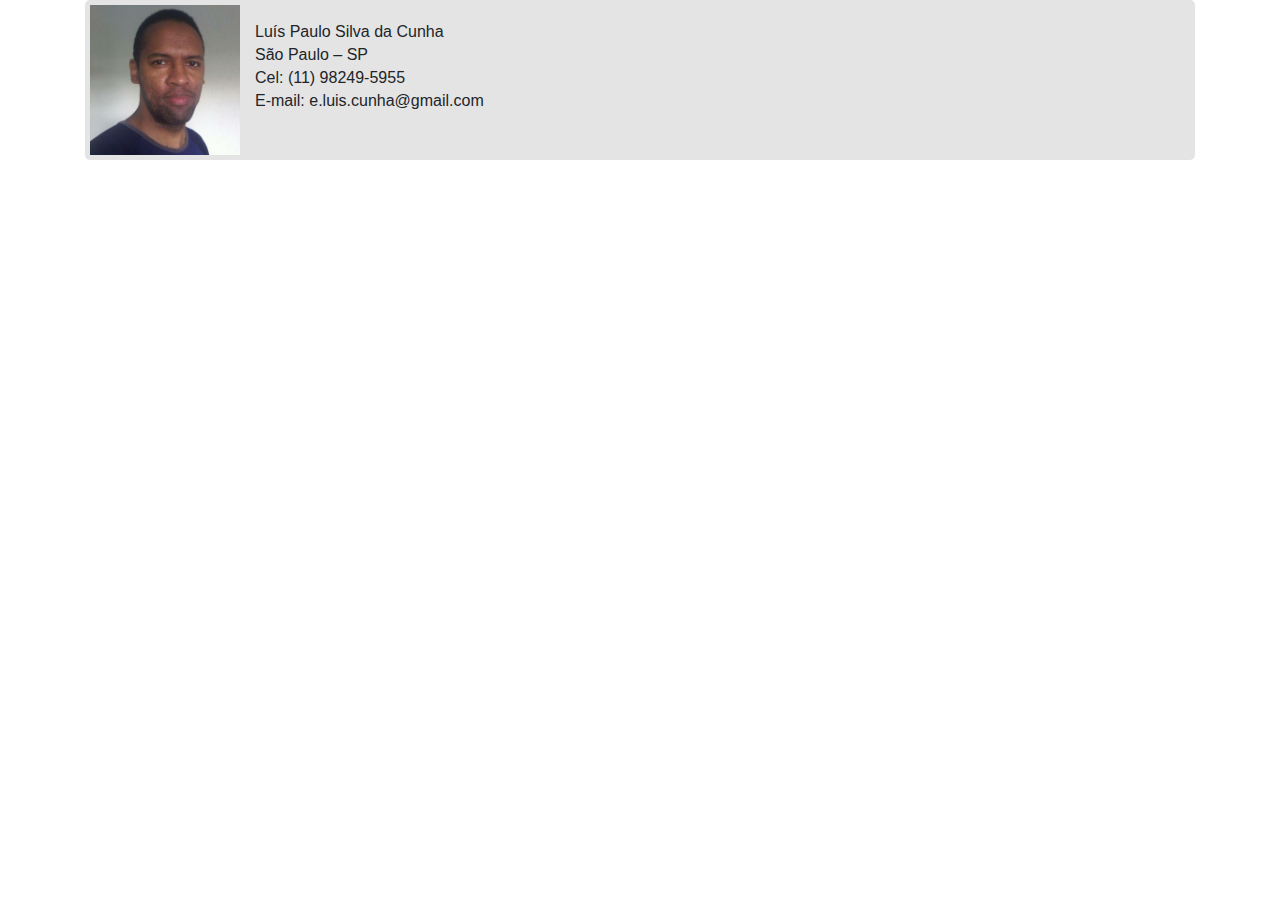
<file: _index.html>
<!DOCTYPE html>
<html lang="pt-br">
<head>
    <meta charset="UTF-8">
    <meta name="viewport" content="width=device-width, initial-scale=1, shrink-to-fit=no">
    <title>Portfólio - Luís Paulo</title>
    <!-- Bootstrap CSS -->
    <link rel="stylesheet" href="https://stackpath.bootstrapcdn.com/bootstrap/4.5.2/css/bootstrap.min.css" integrity="sha384-JcKb8q3iqJ61gNV9KGb8thSsNjpSL0n8PARn9HuZOnIxN0hoP+VmmDGMN5t9UJ0Z" crossorigin="anonymous">
    <link rel="stylesheet" href="css/style.css">
</head>
<body>
    
    <div class="container">
        <header>
            <article>
                <picture>
                    <img src="img/luis.jpeg" alt="">
                </picture>
            
                <p>
                    Luís Paulo Silva da Cunha <br>
                    São Paulo – SP <br>
                    Cel: (11) 98249-5955 <br>
                    E-mail: e.luis.cunha@gmail.com
                </p>
            </article>
            
        </header>

        
    </div>

    <!-- Optional JavaScript -->
    <!-- jQuery first, then Popper.js, then Bootstrap JS -->
    <script src="https://code.jquery.com/jquery-3.5.1.slim.min.js" integrity="sha384-DfXdz2htPH0lsSSs5nCTpuj/zy4C+OGpamoFVy38MVBnE+IbbVYUew+OrCXaRkfj" crossorigin="anonymous"></script>
    <script src="https://cdn.jsdelivr.net/npm/popper.js@1.16.1/dist/umd/popper.min.js" integrity="sha384-9/reFTGAW83EW2RDu2S0VKaIzap3H66lZH81PoYlFhbGU+6BZp6G7niu735Sk7lN" crossorigin="anonymous"></script>
    <script src="https://stackpath.bootstrapcdn.com/bootstrap/4.5.2/js/bootstrap.min.js" integrity="sha384-B4gt1jrGC7Jh4AgTPSdUtOBvfO8shuf57BaghqFfPlYxofvL8/KUEfYiJOMMV+rV" crossorigin="anonymous"></script>
  </body>
</html>
</file>
<file: css/style.css>
*{
    margin: 0 auto;
    padding: 0;
    font-family: Verdana, Geneva, Tahoma, sans-serif;
}

.wrap{
    width: 980px;
    padding: 25px;
}



header{
    float: left;
    width: 100%;
    background: rgba(120, 120, 120, 0.2) ;
    padding: 5px;
    border-radius: 5px;
}

article > picture > img{
    float: left;
    width: 150px;
}

article > p{
    float: left;
    padding: 15px 0;
    margin-left: 15px;
    line-height: 23px;
}
</file>
